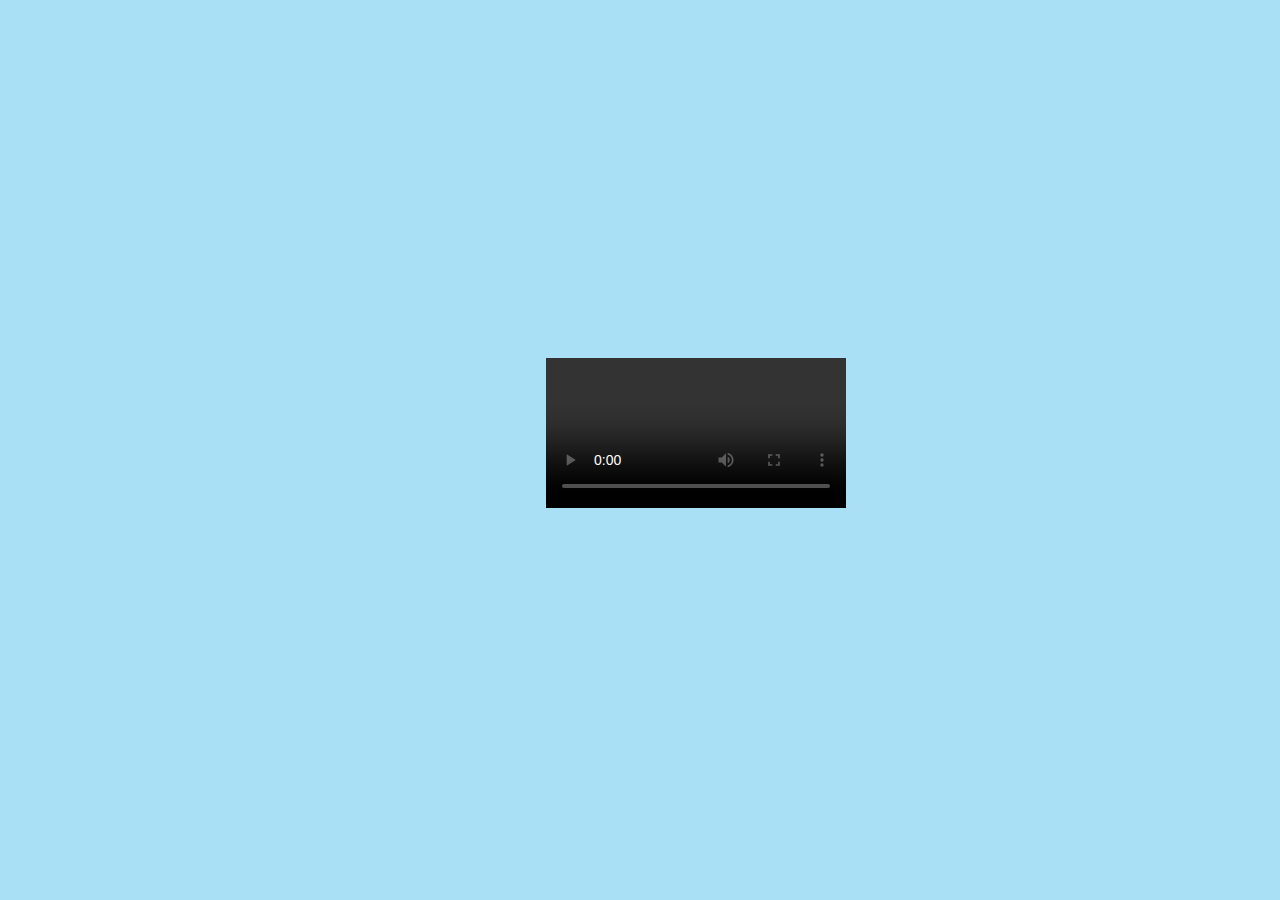
<file: main/index.html>
<!DOCTYPE html>
<html lang="es">
<head>
    <meta charset="UTF-8">
    <meta name="viewport" content="width=device-width, initial-scale=1.0">
    <link rel="stylesheet" href="https://cdn.plyr.io/3.6.12/plyr.css">
    <link rel="stylesheet" href="https://stackpath.bootstrapcdn.com/font-awesome/4.7.0/css/font-awesome.min.css">
    <link rel="stylesheet" href="./style.css">
    <title>Frases y señas</title>
</head>
<body>
    <section>
        <div class="container">
            <div id="video_player">
                <video id="main-Video" class="plyr__video-embed" controls autoplay></video>
                <h2 id="videoTitle" class="title" style="display: none;"></h2> <!-- Mantener el título oculto -->
            </div>
            <div class="controls">
                <a id="evaluacionBtn" href="#" class="evaluacion-button" style="display: none;"><i class="fa fa-check-circle"></i> Evaluación</a>
            </div>
            <ul id="playlist"></ul> <!-- Lista de reproducción -->
        </div>
    </section>
    <script src="https://cdn.plyr.io/3.6.12/plyr.js"></script>
    <script src="./script.js"></script>
</body>
</html>
</file>
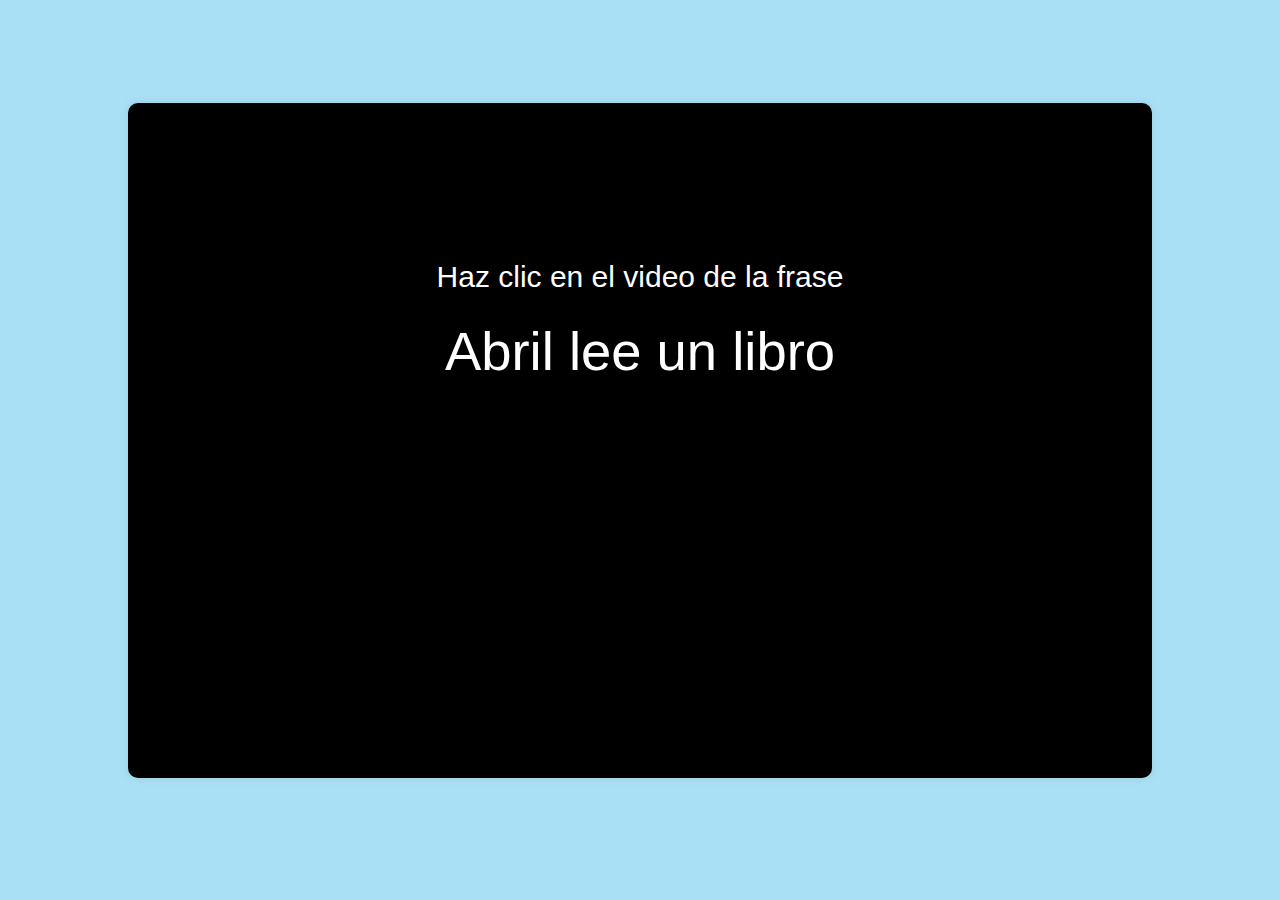
<file: quiz/index.html>
<!DOCTYPE html>
<html lang="es">
<head>
    <meta charset="UTF-8">
    <meta name="viewport" content="width=device-width, initial-scale=1.0">
    <link href="https://stackpath.bootstrapcdn.com/bootstrap/4.5.2/css/bootstrap.min.css" rel="stylesheet">
    <link rel="stylesheet" href="styles.css">
    <title>Quiz de Videos</title>
</head>
<body>
    <div class="container-fluid d-flex flex-column align-items-center justify-content-center">
        <h4 class="titulo mt-4 mb-3" >Haz clic en el video de la frase</h4>
        <div id="pregunta-container" class="mb-4 w-100">
            <p id="pregunta-texto" class="pregunta"></p>
            <div id="opciones-container" class="opciones d-flex flex-wrap justify-content-center"></div>
        </div>

        <p id="resultado" class="resultado mb-4"></p>
    </div>
    <div class="buttons-container text-center mt-4">
        <a id="siguiente-btn" class="btn custom-btn" href="#" style="display: none;">Siguiente</a>
        <button id="reintentar-btn" class="btn custom-btn" onclick="reiniciarPrueba()" style="display: none;">Reintentar</button>
    </div>

    <!-- Modal de Fin -->
    <div class="modal fade" id="finModal" tabindex="-1" aria-labelledby="finModalLabel" aria-hidden="true">
        <div class="modal-dialog">
            <div class="modal-content">
                <div class="modal-header">
                    <h5 class="modal-title" id="finModalLabel">Fin del Quiz</h5>
                    <button type="button" class="close" data-dismiss="modal" aria-label="Close">
                        <span aria-hidden="true">&times;</span>
                    </button>
                </div>
                <div class="modal-body">
                    Has completado todas las preguntas. ¡Buen trabajo!
                </div>
                <div class="modal-footer">
                    <button type="button" class="btn btn-primary" data-dismiss="modal">OK</button>
                    <button type="button" class="btn btn-secondary" id="reiniciar-btn">Reiniciar</button>
                </div>
            </div>
        </div>
    </div>

    <script src="https://code.jquery.com/jquery-3.5.1.slim.min.js"></script>
    <script src="https://cdn.jsdelivr.net/npm/@popperjs/core@2.9.2/dist/umd/popper.min.js"></script>
    <script src="https://stackpath.bootstrapcdn.com/bootstrap/4.5.2/js/bootstrap.min.js"></script>
    <script src="script.js"></script>
</body>
</html>
</file>
<file: main/style.css>
/* style.css */

body {
    margin: 0;
    padding: 0;
    background-color: #aae0f6;
    background-repeat: no-repeat;
    background-size: cover;
    background-position: center center;
    display: flex;
    justify-content: center;
    align-items: center;
    min-height: 100vh;
    font-size: 120%;
}

#playlist {
    display: none;
}

.container {
    width: 90%;
    margin: auto;
    display: flex;
    flex-direction: column;
    align-items: center;
}

.controls {
    margin-top: 10px;
    display: flex;
    justify-content: center;
    width: 100%;
}

#video_player {
    width: 70%;
    position: relative;
    margin-bottom: 20px;
}

.evaluacion-button {
    background-color: #007bff;
    color: #fff;
    border: none;
    padding: 10px 20px;
    cursor: pointer;
    font-size: 20px;
    border-radius: 5px;
    transition: background-color 0.3s;
    margin: 0 5px;
    text-decoration: none;
}

.evaluacion-button:hover {
    background-color: #0056b3;
}

.plyr__control {
    font-family: 'Montserrat', sans-serif;
    font-size: 16px;
    color: #fff;
    background-color: #007bff;
    border: none;
    padding: 10px 20px;
    cursor: pointer;
    border-radius: 5px;
    transition: background-color 0.3s;
}
</file>
<file: quiz/styles.css>
body {
  font-family: Arial, sans-serif;
  display: flex;
  flex-direction: column;
  justify-content: center;
  align-items: center;
  height: 100vh;
  margin: 0;
  background-color: #aae0f6;
  overflow: hidden; /* Ocultar scroll */
}

.container-fluid {
  text-align: center;
  background-color: #000000;
  padding: 20px;
  border-radius: 10px;
  box-shadow: 0 0 10px rgba(0, 0, 0, 0.1);
  width: 80%;
  position: relative;
  margin-bottom: 20px;
  height:75%; /* Ajustar la altura al 85% de la página */
  overflow-y: auto; /* Scroll vertical si es necesario */
}

.titulo {
  font-size: 30px;
  font-family: 'Montserrat', sans-serif;
  margin-bottom: 20px;
  color: white; /* Añadido para poner las letras en color blanco */
}

.pregunta {
  font-family: 'Montserrat', sans-serif;
  font-size: 3.4em;
  margin-bottom: 20px;
  color: white; /* Añadido para poner las letras en color blanco */
}

.opciones {
  display: flex;
  justify-content: center;
  gap: 10px;
  flex-wrap: wrap;
  margin-bottom: 20px;
}

.opcion {
  width: 100%;
  max-width: 300px;
  height: auto;
  cursor: pointer;
  border: 2px solid transparent;
  border-radius: 5px;
  margin-bottom: 10px;
}

.opcion:hover {
  border-color: #007bff;
}

.resultado {
  font-size: 28px;
  margin-bottom: 20px;
}

.buttons-container {
  width: 100%;
  display: flex;
  justify-content: center;
  gap: 10px;
  position: fixed;
  bottom: 20px;
  left: 0;
  right: 0;
}

.buttons-container .btn {
  padding: 10px 20px;
  font-size: 18px;
  border: none;
  border-radius: 5px;
  cursor: pointer;
  margin: 5px;
}

.custom-btn {
  width: 200px; /* Ajusta el tamaño según sea necesario */
  background-color: #007bff;
  color: #fff;
}

.custom-btn:hover {
  background-color: #0056b3;
}
</file>
